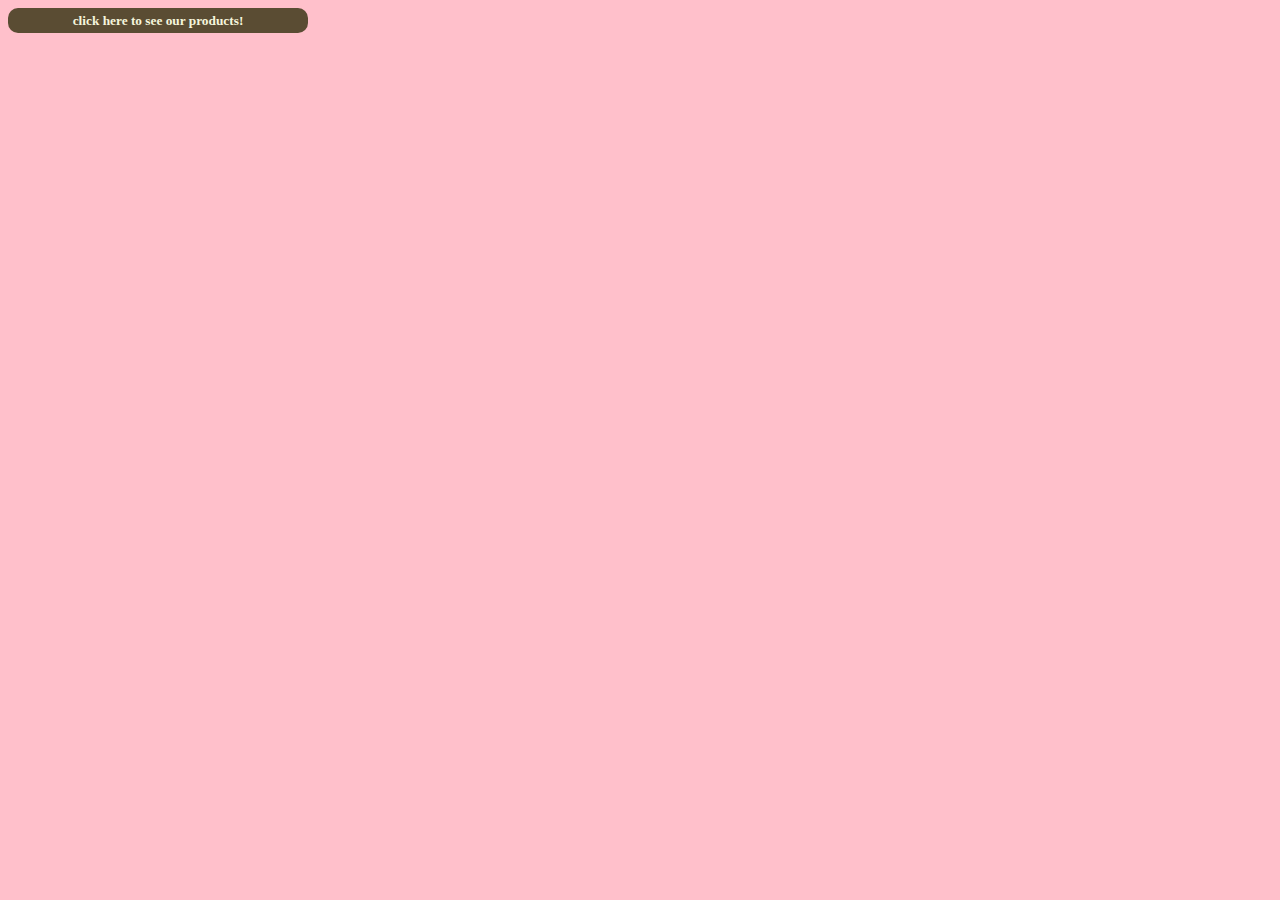
<file: index.html>
<!DOCTYPE html>
<html>
    <head>
        <meta charset="UTF-8">
        <title>FROOTIES</title>
        <link rel="stylesheet" href="style.css">
        <script type="text/javascript" src="script.js"></script>
    </head>
    <body>
        <div class="click">
            <button onclick="menu()">click here to see our products!</button>
            <div id="tombol" style="display: none;">
                <div class="produk">
                    <h2 id="product">our product</h2>
                    <table class="tab-1">
                        <tr>
                            <td><img src="mango.jpeg" alt=""></td>
                            <td>
                                <h2>yellow smoothie</h2>
                                <h3>Rp35.000-,</h3>
                                <p>campuran mangga yang segar dengan pisang yang mengenyangkan</p>
                                <button onclick="order()">order now!</button>
                                <p id="message"></p>
                            </td>
                        </tr>
                        <tr>
                            <td><img src="choc.jpeg" alt=""></td>
                            <td>
                                <h2>chocolate smoothie</h2>
                                <h3>Rp35.000-,</h3>
                                <p>campuran strawberry segar dipadukan dengan coklat yang manis dan pisang yang mengenyangkan</p>
                                <button onclick="order()">order now!</button>
                                <p id="message"></p>
                            </td>
                        </tr>
                            <td><img src="straw.jpeg" alt=""></td>
                            <td>
                                <h2>red smoothie</h2>
                                <h3>Rp35.000-,</h3>
                                <p>campuran strawberry yang asam manis dan segar dengan pisang yang mengenyangkan</p>
                                <button onclick="order()">order now!</button>
                                <p id="message"></p>
                            </td>
                        </tr>
                    </table>
                </div>
            </div>
        </div>
    </body>
</html>
</file>
<file: style.css>
body {
    background-color: pink;
}
ul {
    list-style: none;
}

a {
    text-decoration: none;
}

.click button{
    background-color: rgb(90, 76, 51);
    color: beige;
    height: 25px;
    width: 300px;
    border-radius: 10px 10px 10px 10px;
    font-family: calibri;
    font-weight: bold;
    border: none;
}

.produk h2 {
    background-color: beige;
    border-radius: 10px 10px 10px 10px;
    text-align: center;
    height: 30px;
    font-family: calibri;
    font-weight: bold;
    font-size: 20px;
    color: rgb(90, 76, 51);
}

.tab-1 tr td {
    width: 300px;
    height: 250px;
}

.tab-1 h3 {
    font-size: 25px;
    font-family: calibri;
    color: rgb(90, 76, 51);
}

.tab-1 p {
    font-size: 16px;
    font-family: calibri;
    color: rgb(45, 37, 22);
}

.tab-1 button {
    background-color: rgb(90, 76, 51);
    color: beige;
    height: 25px;
    width: 90px;
    border-radius: 10px 10px 10px 10px;
    font-family: calibri;
    font-weight: bold;
    border: none;
}

.produk img {
    border-radius: 50%;
    height: 200px;
    width: 200px;
}
</file>
